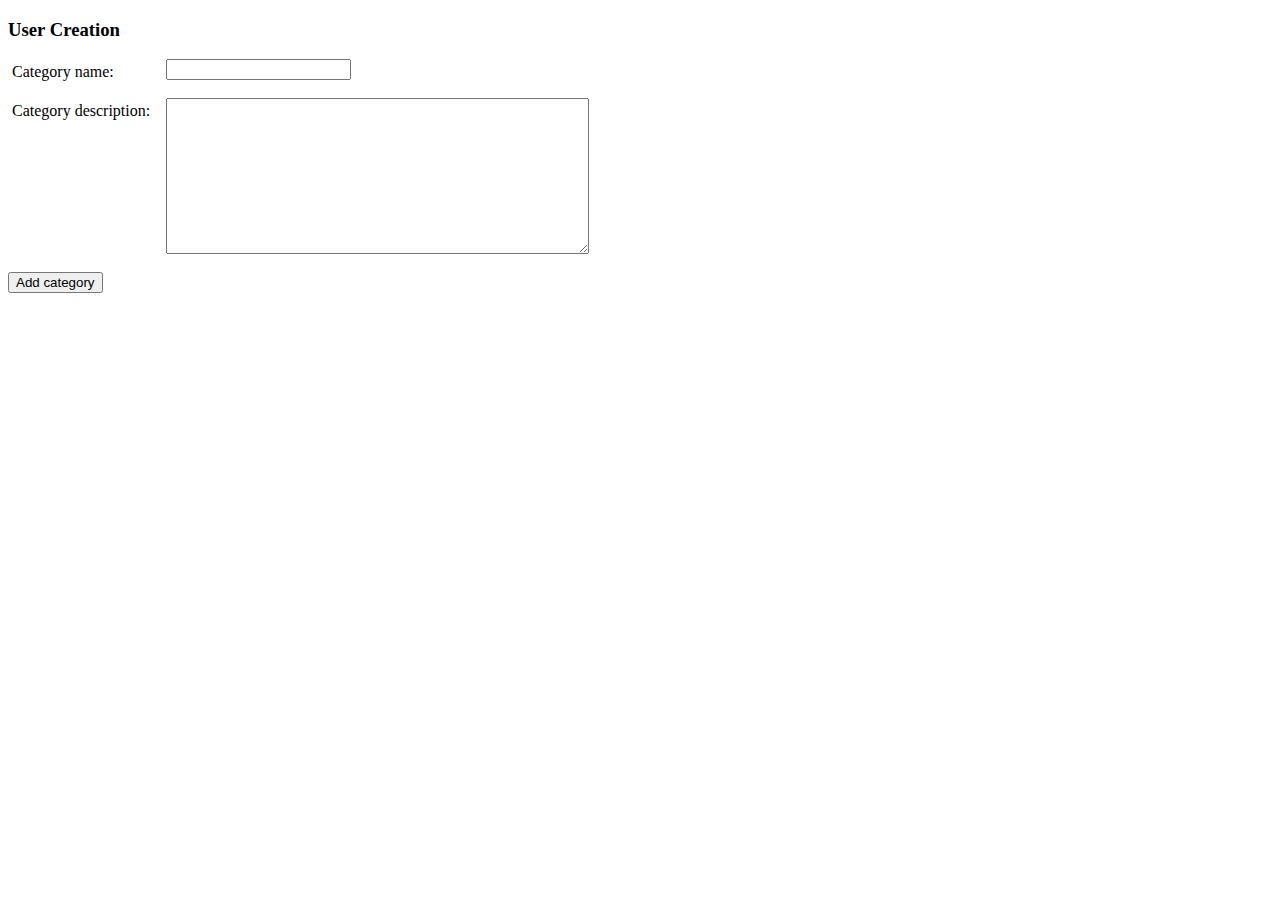
<file: createcat.html>
<!DOCTYPE HTML PUBLIC "-//W3C//DTD HTML 4.01 Transitional//EN"
   "http://www.w3.org/TR/html4/loose.dtd">
<html>

<head>
<meta content="text/html; charset=utf-8" http-equiv="Content-Type" >

<title> Creation</title>
<style type="text/css">

		
       #element
       {
       	width:150px;
       	padding:4px;
       	float:left;
       }
       
       #options
       {
       		width: 30px;
       }
       
       

</style>


</head>
<body>

<h3> User Creation </h3>

<form method="post" action="createcat.php">
 	<label id="element">Category name:</label> <input type="text" name="cat_name" >
	<br>
	<br>
 	<label id="element">Category description:</label> <textarea name="cat_description" rows="10" cols="50"></textarea>
	<br>
	<br>
	<input type="submit" value="Add category" >
 </form>

</body>

</html>
</file>
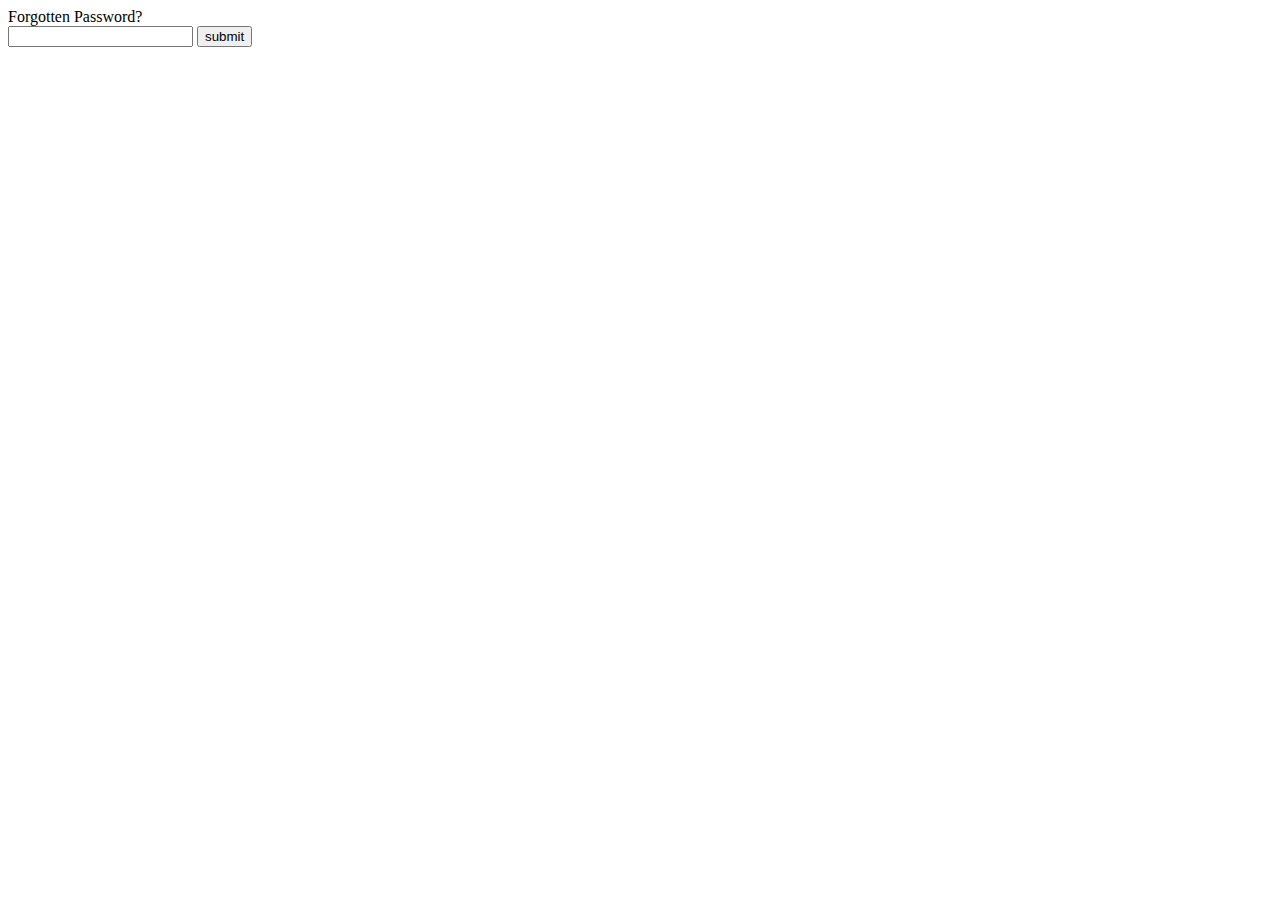
<file: forgotlink.html>
<html>
<head></head>
<body>
Forgotten Password? <form action="forgot.php" method="POST">

<input name="email" type="text" />
<input name="submit" type="submit" value="submit" />

</form>
</body>
</html>
</file>
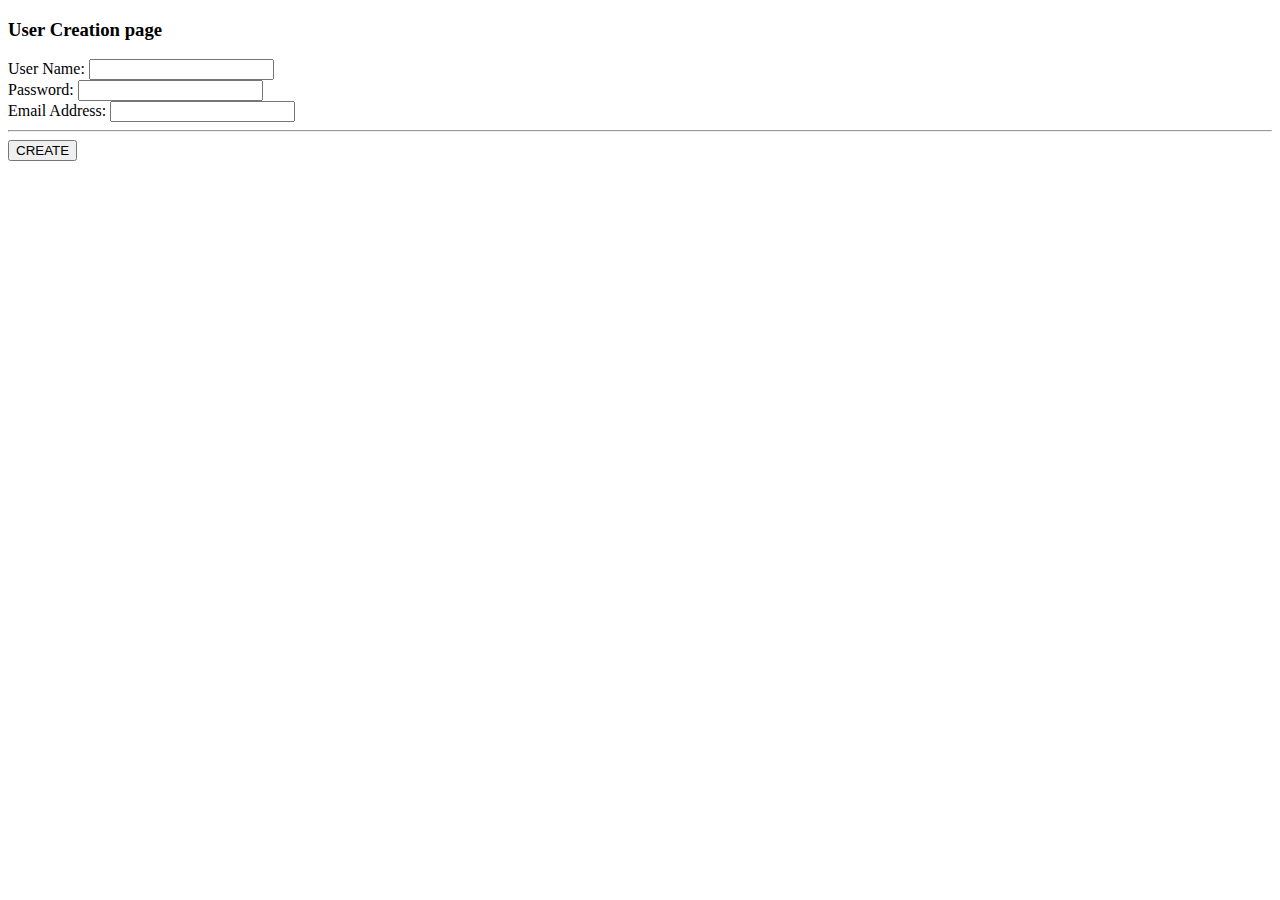
<file: usercreate.html>
﻿<!DOCTYPE HTML PUBLIC "-//W3C//DTD HTML 4.01 Transitional//EN"
   "http://www.w3.org/TR/html4/loose.dtd">
<html>

<head>
<meta content="text/html; charset=utf-8" http-equiv="Content-Type" >
<title>User Creation Page</title>

<style type="text/css">

		
       #element
       {
       
       	width:250px;
       	padding:7px
       	float:left;
       }
       
              
       

</style>
</head>

<body>

<h3> User Creation page</h3>

<form action="createuser.php" method="post">
<label id="element">User Name:</label>
<input type="text" name="username" >
<br>
<label id="element"> Password:</label>
<input type="password" name="password">
<br>
<label id="element"> Email Address:</label>
<input type="text" name="email" >
<hr>

<input type="submit" value="CREATE" >

</form>

</body>

</html>
</file>
